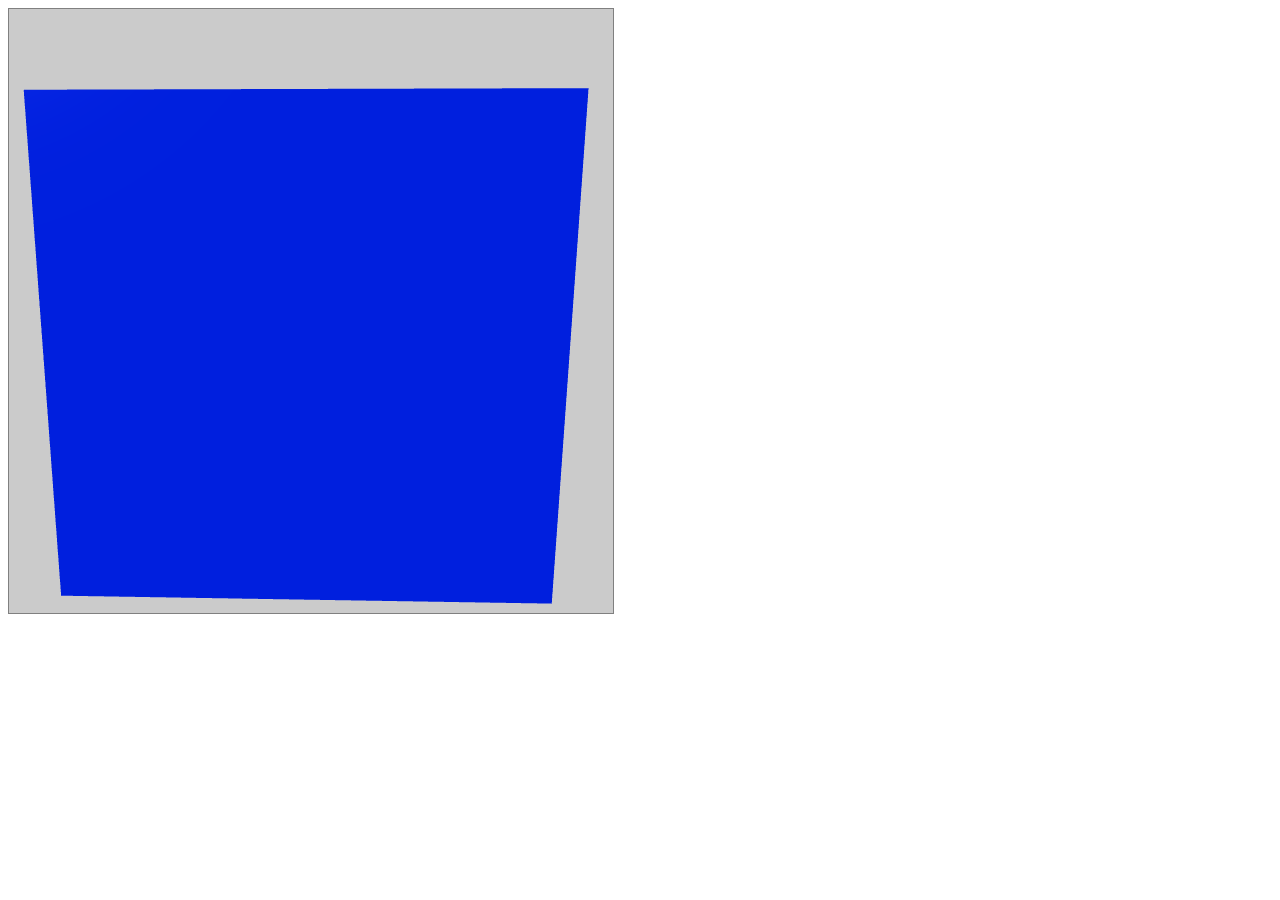
<file: test/testModel.html>
<!--
   testModel.html 
   
   Sweet Home 3D, Copyright (c) 2024 Space Mushrooms <info@sweethome3d.com>
   
   This program is free software; you can redistribute it and/or modify
   it under the terms of the GNU General Public License as published by
   the Free Software Foundation; either version 2 of the License, or
   (at your option) any later version.
 
   This program is distributed in the hope that it will be useful,
   but WITHOUT ANY WARRANTY; without even the implied warranty of
   MERCHANTABILITY or FITNESS FOR A PARTICULAR PURPOSE.  See the
   GNU General Public License for more details.

   You should have received a copy of the GNU General Public License
   along with this program; if not, write to the Free Software
   Foundation, Inc., 59 Temple Place, Suite 330, Boston, MA  02111-1307  USA
-->
<!-- /!\ Requires access to local file system : https://www.google.com/search?q=browser+access+to+local+files -->
<html>
<head>
<meta http-equiv="Content-Type" content="text/html; charset=UTF-8">
<title>SweetHome3DJS Model Viewer Test</title>
<base href="..">
<script type="text/javascript" src="lib/gl-matrix-min.js"></script>
<script type="text/javascript" src="lib/jszip.min.js"></script>

<script type="text/javascript" src="src/core.js"></script>
<script type="text/javascript" src="src/scene3d.js"></script>
<script type="text/javascript" src="src/HTMLCanvas3D.js"></script>
<script type="text/javascript" src="src/URLContent.js"></script>
<script type="text/javascript" src="src/ModelLoader.js"></script>
<script type="text/javascript" src="src/Triangulator.js"></script>
<script type="text/javascript" src="src/OBJLoader.js"></script>
<script type="text/javascript" src="src/ModelManager.js"></script>
<script type="text/javascript" src="src/ModelPreviewComponent.js"></script>
</head>
<body>
<script type="text/javascript">

/**
 * Test ModelPreviewComponent class.
 */
function testModel() {
  var modelPreviewComponent = new ModelPreviewComponent("canvas3D", true);
  modelPreviewComponent.setModel(new URLContent("test/resources/cube.zip"), null,
      function(err) {
        console.log(err); 
        alert(err); 
      },
      function(part, info, percentage) {
        if (part === ModelLoader.BINDING_MODEL && percentage === 1) {
          modelPreviewComponent.startRotationAnimation();
        }
      });
}
</script>

<canvas id="canvas3D" style="background-color: #CCCCCC; border: 1px solid gray;" 
		width="600" height="600" tabIndex="1"></canvas>

<script type="text/javascript">
testModel();
</script>

</body>
</html>
</file>
